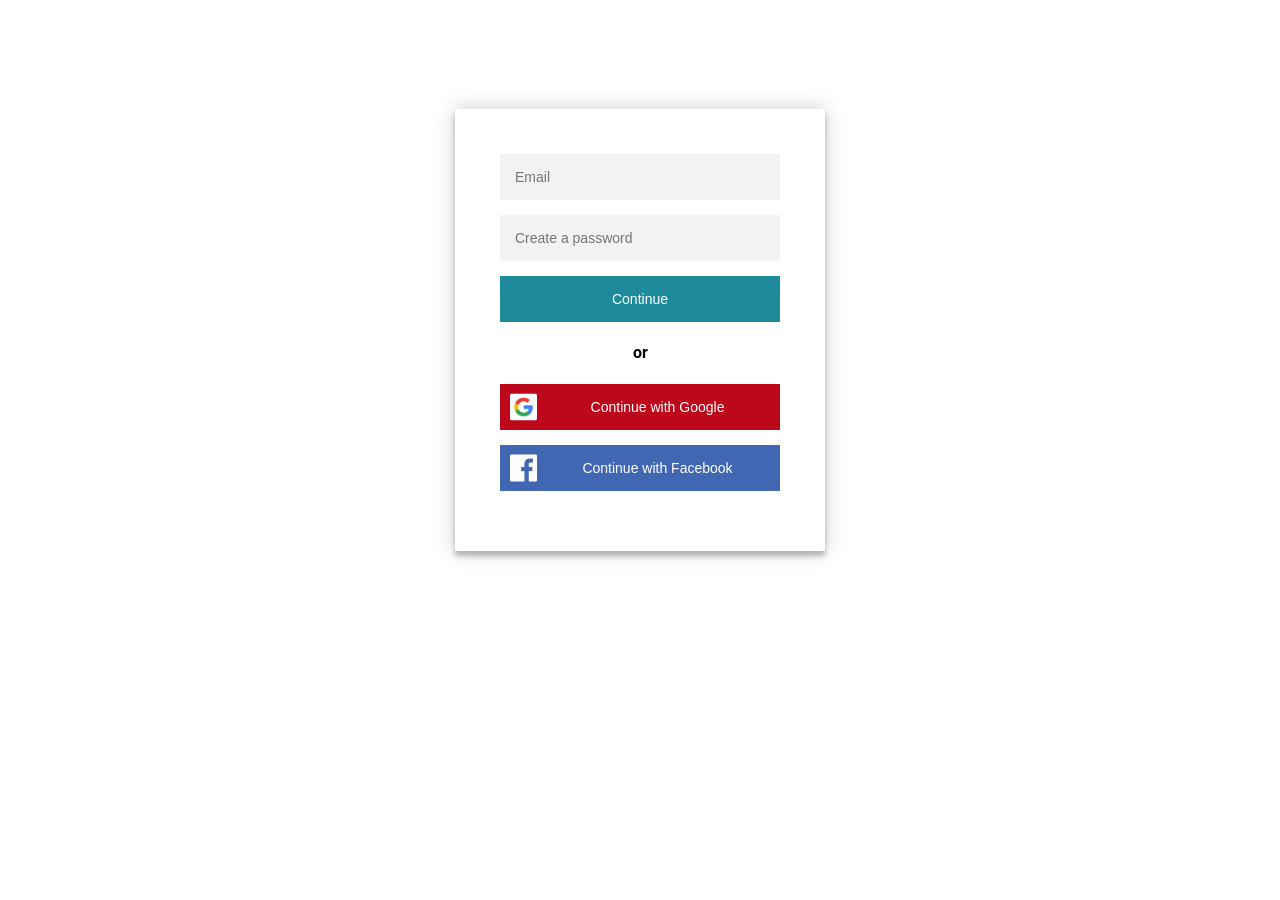
<file: index.html>
<html>
<head>
    <title>Login page</title>
    <meta name="viewport" content="width=device-width, initial-scale=1.0">

    <script src="https://code.jquery.com/jquery-3.2.1.min.js"
            integrity="sha256-hwg4gsxgFZhOsEEamdOYGBf13FyQuiTwlAQgxVSNgt4="
            crossorigin="anonymous"></script>

    <script src="https://apis.google.com/js/platform.js" async defer></script>


    <script src="js/facebook.js"></script>
    <script src="js/google.js"></script>

    <link rel="stylesheet" href="css/login.css">
    <link rel="stylesheet" href="css/general.css">


</head>
<body>

<div class="login-page">
    <div class="form">
        <form class="login-form margin-zero">
            <input type="text" name="email" placeholder="Email"/>
            <input type="password" name="password" placeholder="Create a password"/>
            <input type="submit" class="button margin-zero" value="Continue"/>
            <h4>or</h4>
            <button type="button" id="googleLoginBtn" class="button google-btn">
                <div class="logo-area">
                    <div class="logo-wrapper"><img class="google-logo-background" src="css/icons/google.png"></div>
                </div>
                <span id="googleLoginBtnLabel">Continue with Google</span>
            </button>


            <button type="button" id="fbLoginBtn" class="button facebook-btn">
                <div class="logo-area">
                    <div class="logo-wrapper"><img src="css/icons/facebook.png"></div>
                </div>
                <span id="fbLoginBtnLabel">Continue with Facebook</span>
            </button>
        </form>
    </div>

</div>
</body>
</html>
</file>
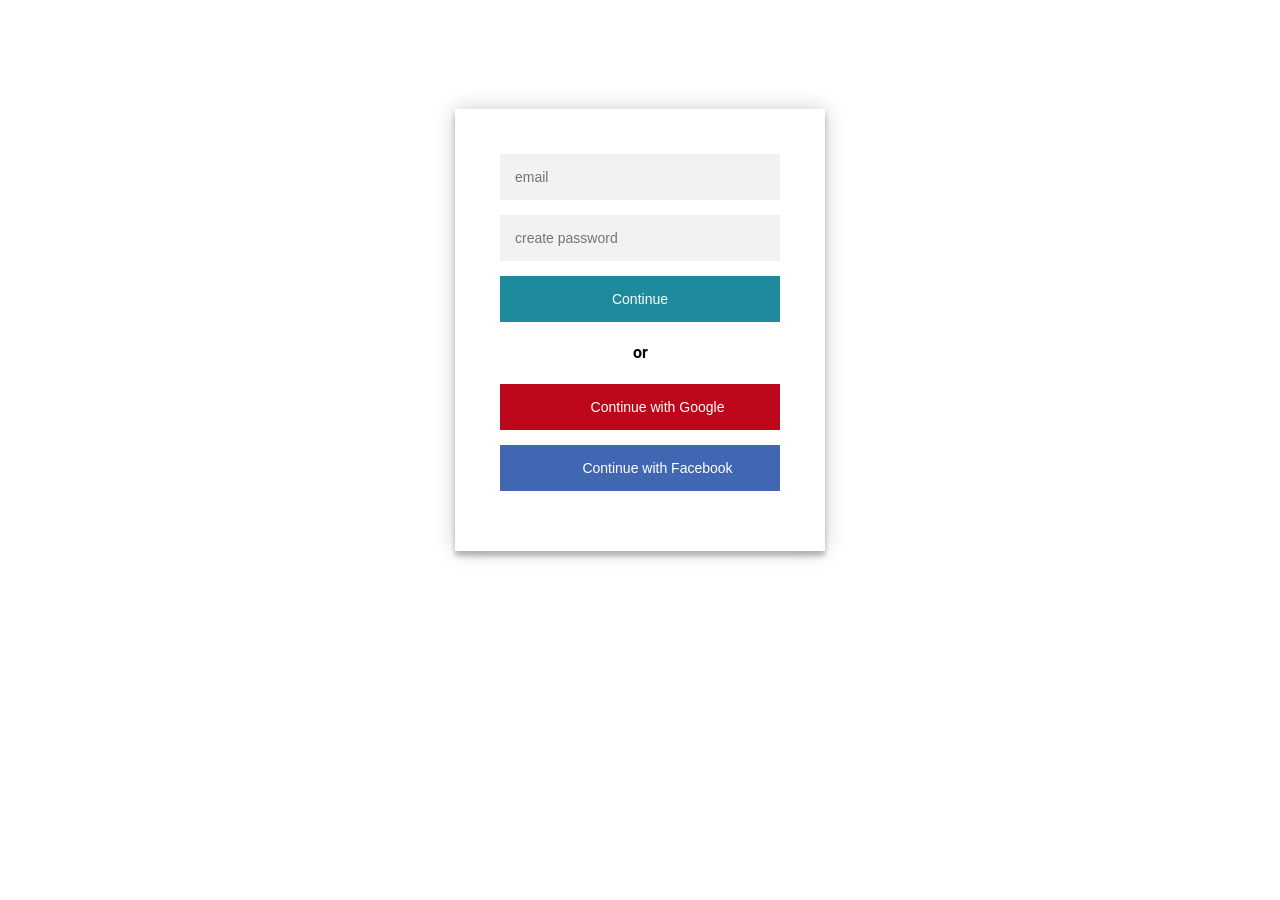
<file: login.html>
<html>
<head>
    <title>Login page</title>
    <script src="https://code.jquery.com/jquery-3.2.1.min.js"
            integrity="sha256-hwg4gsxgFZhOsEEamdOYGBf13FyQuiTwlAQgxVSNgt4="
            crossorigin="anonymous"></script>
    <script src="js/facebook.js"></script>
    <link rel="stylesheet" href="css/login.css">
    <link rel="stylesheet" href="css/general.css">

</head>
<body>

<div class="login-page">
    <div class="form">
        <form class="login-form margin-zero">
            <input type="text" name="email" placeholder="email"/>
            <input type="password" name="password" placeholder="create password"/>
            <input type="submit" class="btn btn-info button margin-zero" value="Continue">
            <h4>or</h4>
            <input type="submit" class="btn btn-info button google-btn" value="Continue with Google">
            <input id="fbLoginBtn" type="submit" class="btn btn-info button facebook-btn" value="Continue with Facebook">
        </form>
    </div>

</div>
</body>
</html>
</file>
<file: css/login.css>
.login-page {
    min-width: 320px;
    max-width: 370px;
    padding: 8% 0 0;
    margin: auto;
}

.form {
    position: relative;
    z-index: 1;
    background: #FFFFFF;
    padding: 45px;
    text-align: center;
    box-shadow: 0 0 20px 0 rgba(0, 0, 0, 0.2), 0 5px 5px 0 rgba(0, 0, 0, 0.24);
}
.form input{
    outline: 0;
    background: #f2f2f2;
    width: 100%;
    border: 0;
    margin: 0 0 15px;
    padding: 15px;
    box-sizing: border-box;
    font-size: 14px;
    border-radius: 0px!important;
    cursor: pointer;
}

.form button{
    position: relative;
    outline: 0;
    background: #f2f2f2;
    width: 100%;
    border: 0;
    margin: 0 0 15px;
    padding: 15px;
    box-sizing: border-box;
    font-size: 14px;
    border-radius: 0px!important;
    cursor: pointer;
}

.button {
    background-color: #1e8b9d!important;
    color: white!important;
}
.button:hover {
    background-color: #1a7888!important;
}

.google-btn{
    padding-left: 50px!important;
    background: #bd081c!important;
}

.facebook-btn{
    padding-left: 50px!important;
    background-color: #4267b2!important;
}

.google-btn:hover{
    background-color: #aa0719!important;
}

.facebook-btn:hover{
    background-color: #3b5ca0!important;
}


.logo-area{
    position: absolute;
    top: 0;
    left: 0;
    bottom: 0;
    width: 27px;
    padding: 10px;
}

.logo-wrapper{
    position: relative;
    top: 50%;
    transform: translateY(-50%);
}
.google-logo-background{
    border-radius: 2px;
    background: white;
}

img{
    width: 100%;
}
</file>
<file: css/general.css>
@import url(https://fonts.googleapis.com/css?family=Roboto:300);

body{
    font-family: "Roboto", sans-serif;
    -webkit-font-smoothing: antialiased;
    -moz-osx-font-smoothing: grayscale;
}


.margin-zero{
    margin: 0px!important;
}

.strike{
    text-decoration: line-through;
}
</file>
